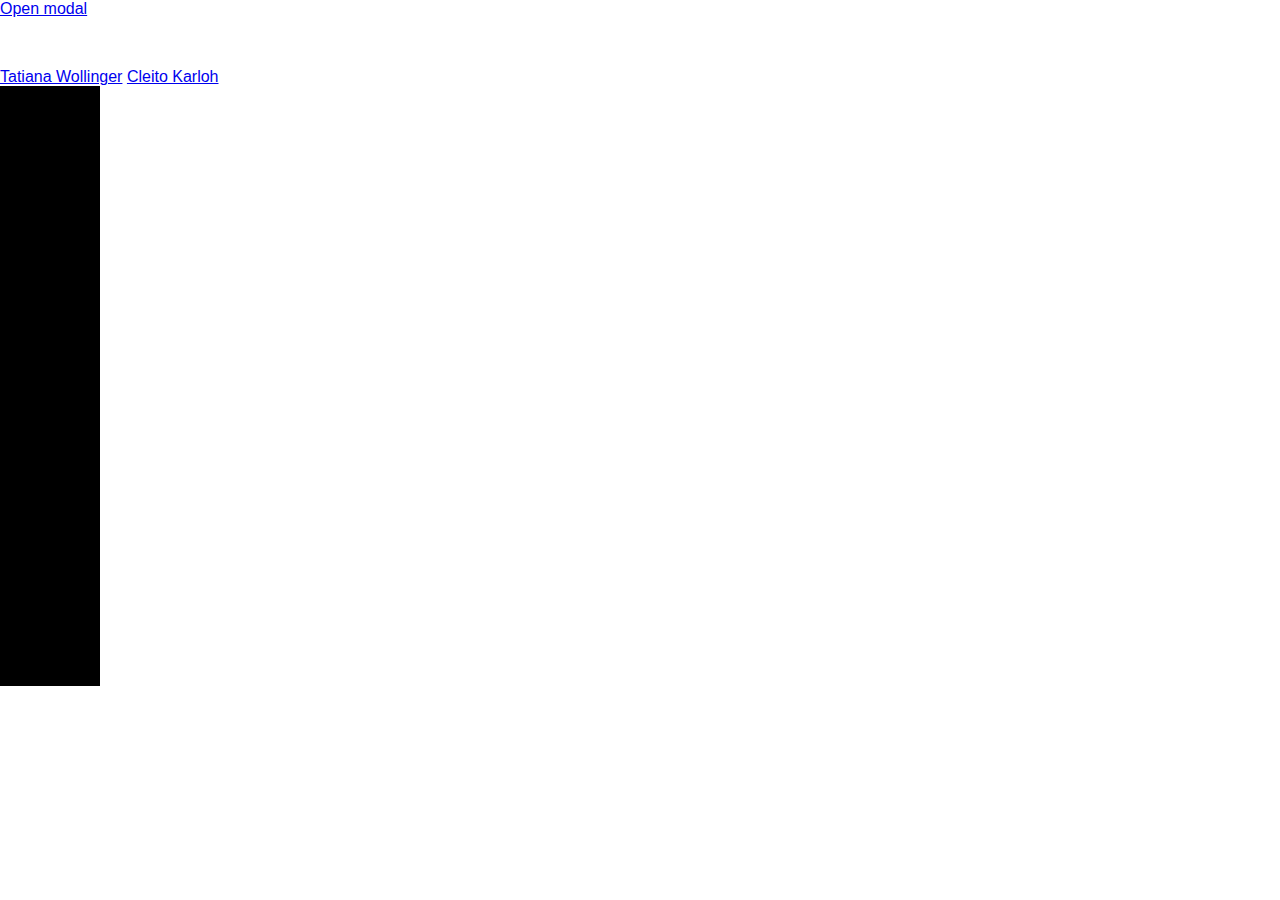
<file: index.html>
<!DOCTYPE html>
<html lang="en">
<head>
	<meta charset="UTF-8">
	<title>Modal</title>
	<link rel="stylesheet" href="css/modal.css">
</head>
<body>

	<a href="#" class="modal-trigger" data-modal="modal-content">Open modal</a>

	<p style="margin-top: 50px">
		<a href="#" class="modal-trigger-ajax" data-modal="modal-infobox" rel="1">Tatiana Wollinger</a>
		<a href="#" class="modal-trigger-ajax" data-modal="modal-infobox" rel="2">Cleito Karloh</a>
	</p>

	<div style="height:600px;width:100px;background:#000"></div>

	<script type="js-template" id="tpl-modal-content">
		<div class="modal modal--center" id="modal-content">
			<div class="modal-bg"></div>
			<div class="modal-dialog modal-large">
				<h1 style="text-align: center"> Esta é uma modal do <% nome %></h1>
			</div>
		</div>
	</script>

	<script src="js/engine.js"></script>
	<script src="js/ajax.js"></script>
	<script src="js/view.js"></script>
	<script src="js/modal.js"></script>

	<script src="js/script.js"></script>
</body>
</html>
</file>
<file: css/modal.css>
* {
	margin: 0;
	padding: 0;
	box-sizing: border-box;
}
body {
	font-family: sans-serif;
}

.scrollbar-measure {
	width: 100px;
	height: 100px;
	overflow: scroll;
	position: absolute;
	top: -9999px;
}
.mode--overflow {
	overflow: hidden;
}

.modal {
	overflow-y: scroll;
	visibility: hidden;
	opacity: 0;

	transition: opacity 200ms linear;
}

.modal-bg {
	background-color: rgba( 0, 0, 0, 0.25 );
}

.modal, .modal-bg {
	position: fixed;
	top: 0;
	right: 0;
	bottom: 0;
	left: 0;
}

.modal-dialog {
  z-index: 2;
  background-color: #FFF;
}

.modal-small {
	width: 200px;
	height: 200px;
}

.modal-large {
	width: 500px;
	height: 600px;
}

/*
* States
**/
.modal.modal--in {
	opacity: 1;
	visibility: visible;
}
.modal.modal--animating {
	visibility: visible;
}
.modal--center .modal-dialog {
	position: relative;	
	margin: 30px auto;
}
.modal--position .modal-dialog {
	position: absolute;
}


/*
* Modal theme
**/
</file>
